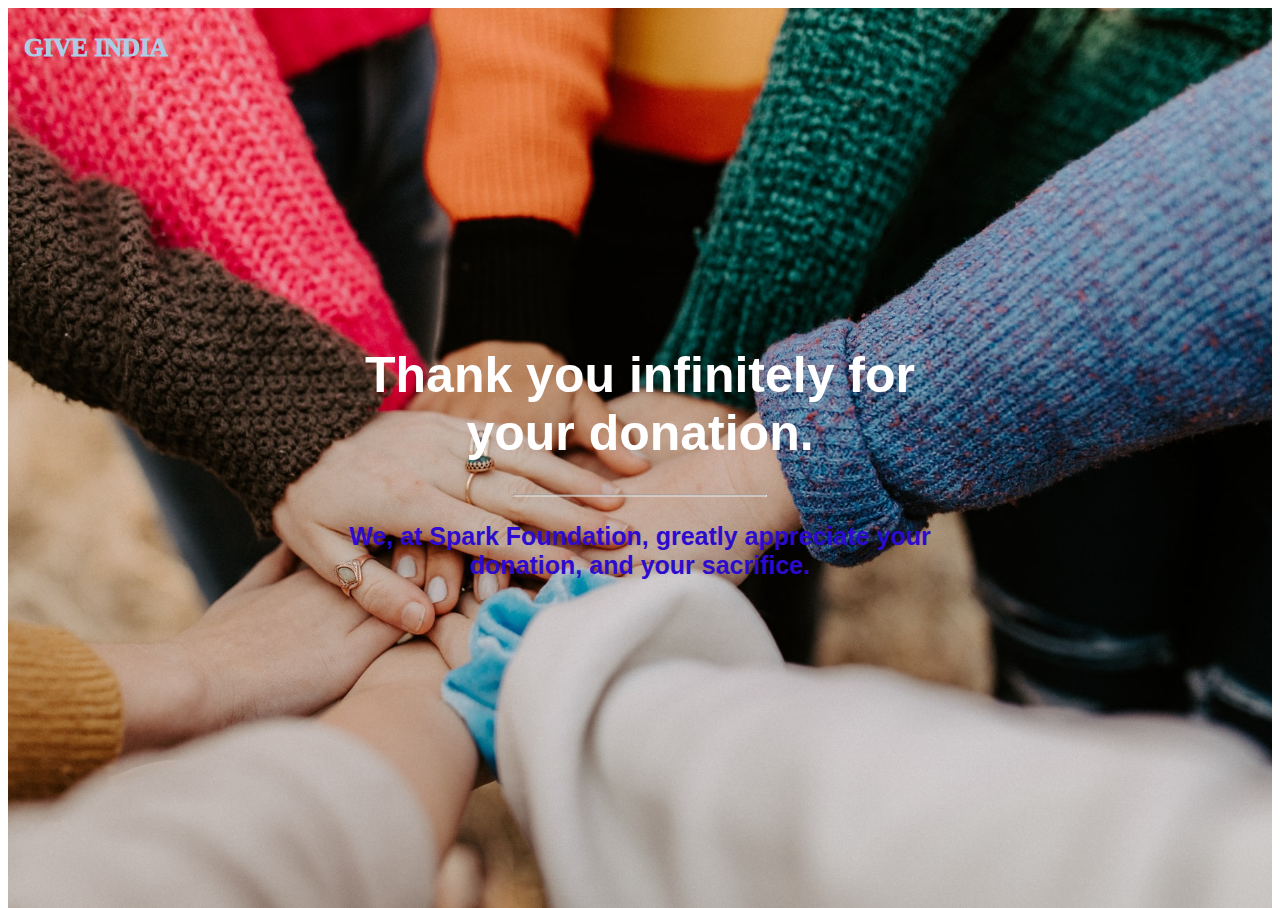
<file: Basic-Donation-Website-main/donate.html>
<!DOCTYPE html>
<html lang="en">

<head>
    <meta charset="UTF-8">
    <meta http-equiv="X-UA-Compatible" content="IE=edge">
    <meta name="viewport" content="width=device-width, initial-scale=1.0">
    <title>Donate</title>
    <style>
        body,
        html {
            height: 100%
        }

        .bgimg {

            background:  url(./img/tog.jpg);

            height: 100%;
            background-position: center;
            background-size: cover;
            position: relative;
            color: white;
            font-family: -apple-system, BlinkMacSystemFont, 'Segoe UI', Roboto, Oxygen, Ubuntu, Cantarell, 'Open Sans', 'Helvetica Neue', sans-serif;

            font-size: 25px;
        }


        .topleft {
            position: absolute;
            top: 0;
            left: 16px;
        }

        .middle {
            position: absolute;
            top: 50%;
            left: 50%;
            transform: translate(-50%, -50%);
            text-align: center;
        }


        hr {
            margin: auto;
            width: 40%;
        }
    </style>
</head>

<body>
    <div class="bgimg">
        <div class="topleft">
            <p><a style="color: rgb(174, 203, 228); text-decoration: none;font-family: cursive;font-weight: 1000;" href="./index.html">GIVE INDIA</a> </p>

        </div>

        <div class="middle">
            <h1>Thank you infinitely for your donation.</h1>
            <form><script src="https://checkout.razorpay.com/v1/payment-button.js" data-payment_button_id="pl_MeYEWYBkASTUgM" async> </script> </form>
            <hr>
            <p style="color:rgb(44, 11, 207);font-weight: bold;">We, at Spark Foundation, greatly appreciate your donation, and your sacrifice.</p>
        </div>

    </div>

</body>

</html>
</file>
